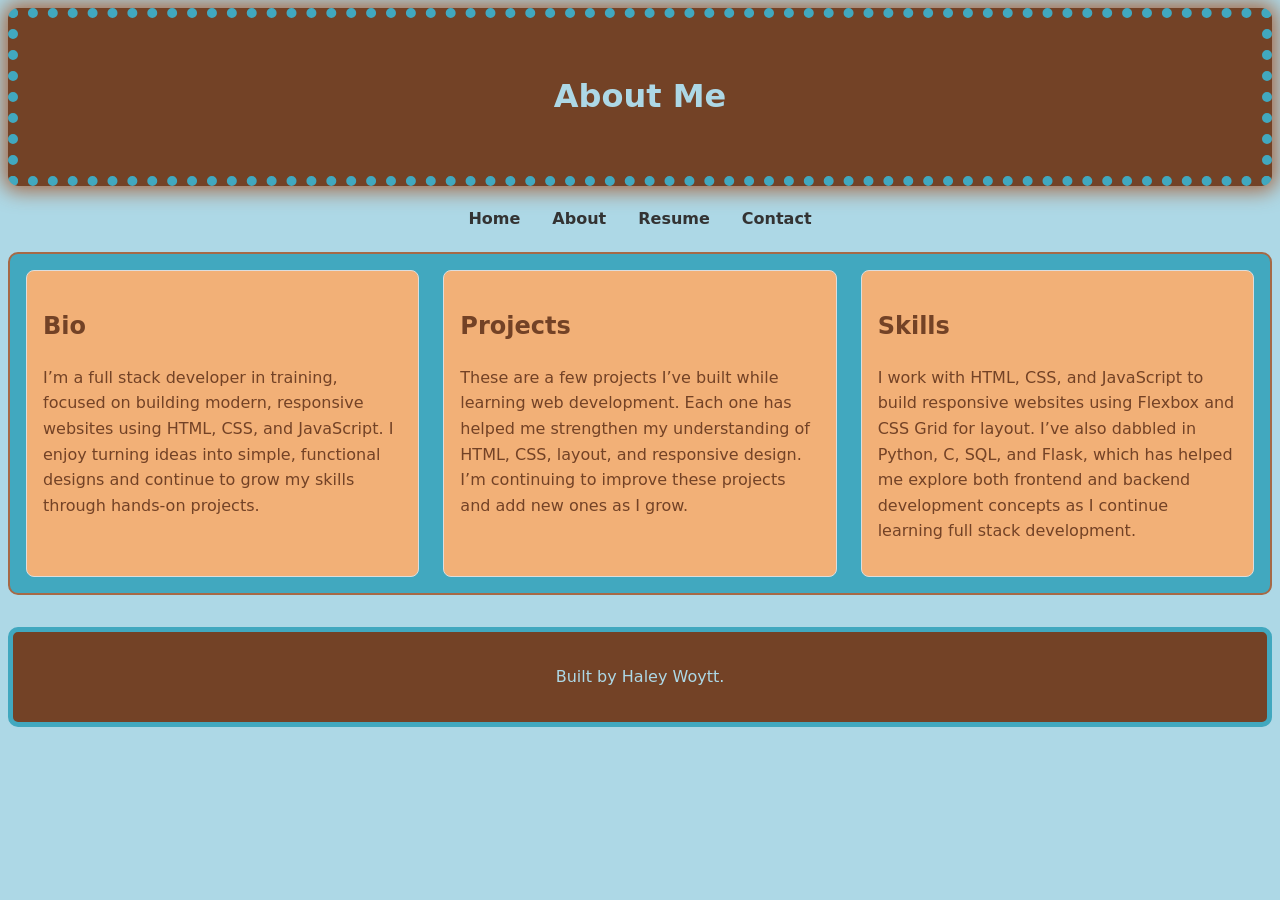
<file: about.html>
<!DOCTYPE html>
<html lang="en">
<head>
    <meta charset="UTF-8">
    <meta name="viewport" content="width=device-width, initial-scale=1.0">
    <link rel="stylesheet" href="styles.css">
    <title>About Me</title>
</head>
<body>
    <header>
        <h1>About Me</h1>
    </header>
    <nav>
        <ul>
            <li><a href="index.html">Home</a></li>
            <li><a href="about.html">About</a></li>
            <li><a href="resume.html">Resume</a></li>
            <li><a href="contact.html">Contact</a></li>
        </ul>
    </nav>
    <main>
        <section>
            <h2>Bio</h2>
            <p>I’m a full stack developer in training, focused on building modern, responsive websites using HTML, CSS, and JavaScript. I enjoy turning ideas into simple, functional designs and continue to grow my skills through hands-on projects.</p>
        </section>
        <section>
            <h2>Projects</h2>
            <p>These are a few projects I’ve built while learning web development. Each one has helped me strengthen my understanding of HTML, CSS, layout, and responsive design. I’m continuing to improve these projects and add new ones as I grow.</p>
        </section>
        <section>
            <h2>Skills</h2>
            <p>I work with HTML, CSS, and JavaScript to build responsive websites using Flexbox and CSS Grid for layout. I’ve also dabbled in Python, C, SQL, and Flask, which has helped me explore both frontend and backend development concepts as I continue learning full stack development.</p>
        </section>
    </main>
    <footer>
        <p>Built by Haley Woytt.</p>
    </footer>
</body>
</html>
</file>
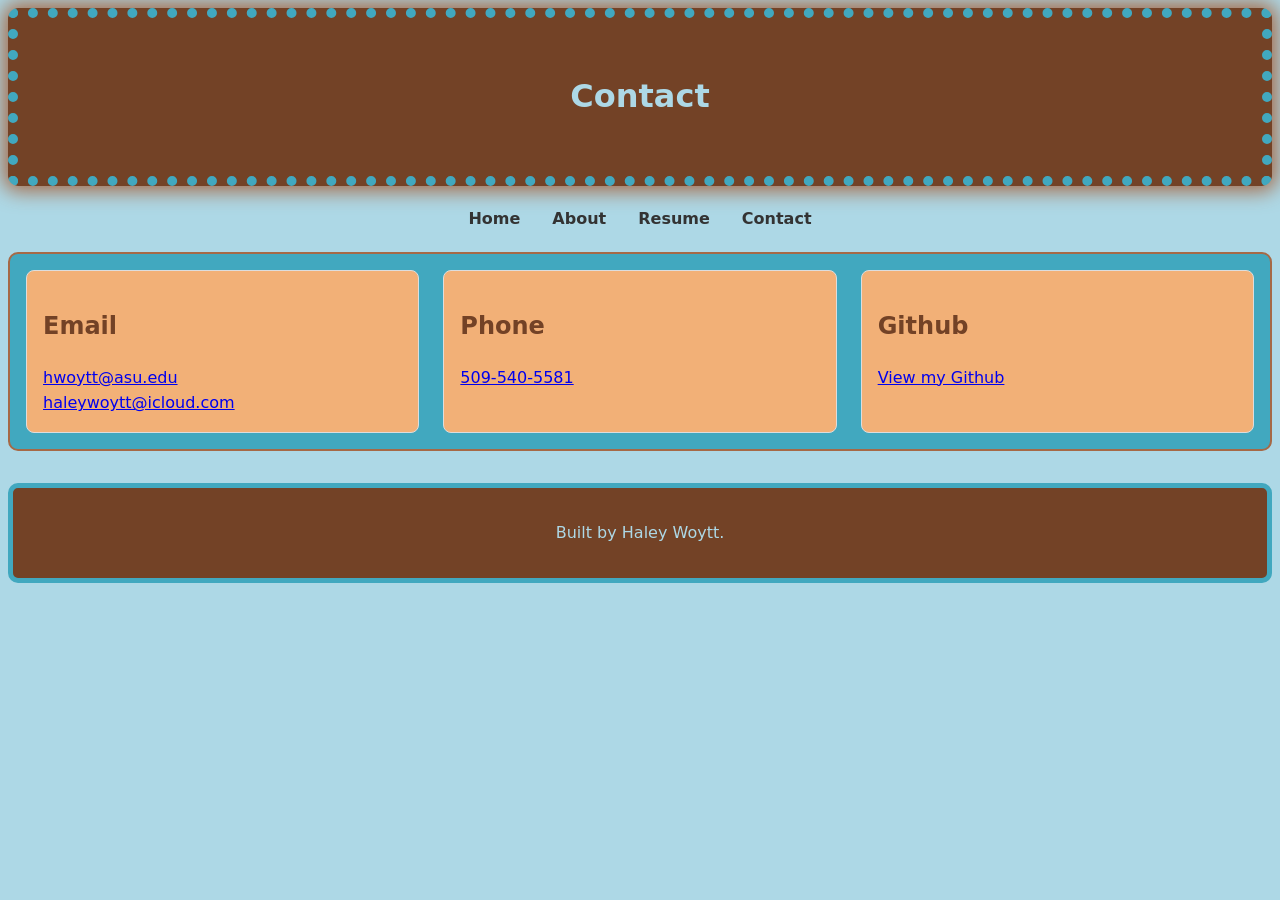
<file: contact.html>
<!DOCTYPE html>
<html lang="en">
<head>
    <meta charset="UTF-8">
    <meta name="viewport" content="width=device-width, initial-scale=1.0">
    <link rel="stylesheet" href="styles.css">
    <title>Contact</title>
</head>
<body>
    <header>
        <h1>Contact</h1>
    </header>
    <nav>
        <ul>
            <li><a href="index.html">Home</a></li>
            <li><a href="about.html">About</a></li>
            <li><a href="resume.html">Resume</a></li>
            <li><a href="contact.html">Contact</a></li>
        </ul>
    </nav>
    <main>
        <section>
            <h2>Email</h2>
            <a href="mailto:hwoytt@asu.edu">hwoytt@asu.edu</a><br>
            <a href="mailto:haleywoytt@icloud.com">haleywoytt@icloud.com</a>
        </section>
        <section>
            <h2>Phone</h2>
            <a href="tel:15095405581">509-540-5581</a>
        </section>
        <section>
            <h2>Github</h2>
            <a href="https://github.com/Hpete1023">View my Github</a>
        </section>
    </main>
    <footer>
        <p>Built by Haley Woytt.</p>
    </footer>
</body>
</html>
</file>
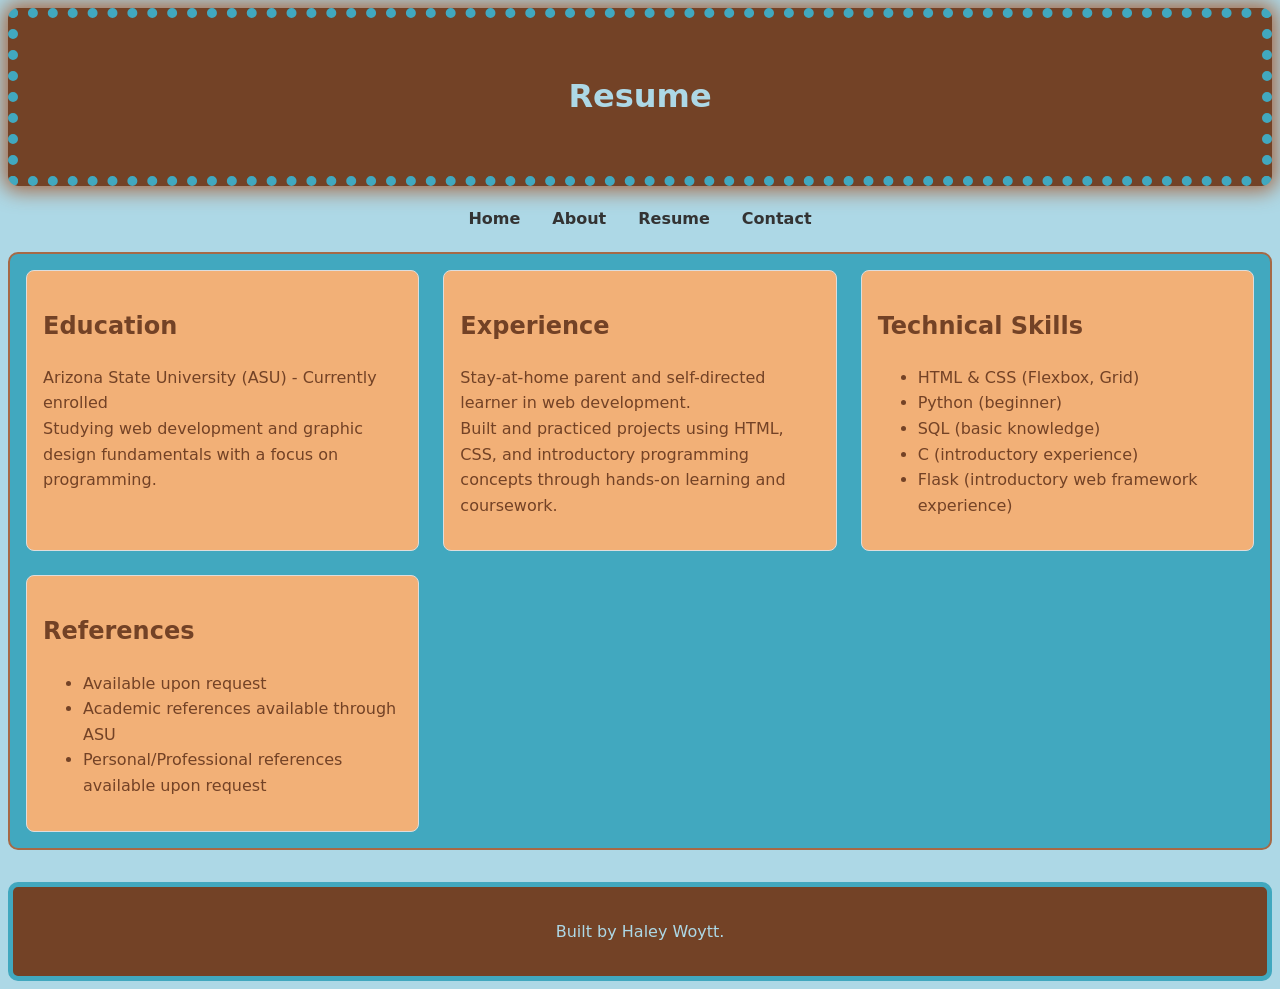
<file: resume.html>
<!DOCTYPE html>
<html lang="en">
<head>
    <meta charset="UTF-8">
    <meta name="viewport" content="width=device-width, initial-scale=1.0">
    <link rel="stylesheet" href="styles.css">
    <title>Resume</title>
</head>
<body>
    <header>
        <h1>Resume</h1>
    </header>
    <nav>
        <ul>
            <li><a href="index.html">Home</a></li>
            <li><a href="about.html">About</a></li>
            <li><a href="resume.html">Resume</a></li>
            <li><a href="contact.html">Contact</a></li>
        </ul>
    </nav>
    <main>
        <section>
            <h2>Education</h2>
            <p>Arizona State University (ASU) - Currently enrolled<br>
            Studying web development and graphic design fundamentals with a focus on programming.
            </p>
        </section>
        <section>
            <h2>Experience</h2>
            <p>Stay-at-home parent and self-directed learner in web development.<br>
            Built and practiced projects using HTML, CSS, and introductory programming concepts through hands-on learning and coursework.
            </p>
        </section>
        <section>
            <h2>Technical Skills</h2>
            <ul>
                <li>HTML & CSS (Flexbox, Grid)</li>
                <li>Python (beginner)</li>
                <li>SQL (basic knowledge)</li>
                <li>C (introductory experience)</li>
                <li>Flask (introductory web framework experience)</li>
            </ul>
        </section>
        <section>
            <h2>References</h2>
            <ul>
                <li>Available upon request</li>
                <li>Academic references available through ASU</li>
                <li>Personal/Professional references available upon request</li>
            </ul>
        </section>
    </main>
    <footer>
        <p>Built by Haley Woytt.</p>
    </footer>
</body>
</html>
</file>
<file: styles.css>
/* CSS by Haley Woytt */
/* Color Palette
blue - #41A8BF
lightblue - #BOD1D9
beige - #F2B077
darkbrown - #734226
lightbrown - #A66946
*/

/* GLOBAL (base) MOBILE FIRST */


body {
    background-color: lightblue;
    font-family: system-ui;
    line-height: 1.6;
    color: #222;
}

main {
    background-color: #41A8BF;
    border: 2px solid #A66946;
    border-radius: 10px;
    padding: 1rem;
    gap: 1.5rem;
    display: grid;
    font-family: system-ui;
}

header {
    display: flex;
    flex-direction: column;
    background: #734226;
    font-family: system-ui;
    color: #F2B077;
    justify-content: center;
    align-items: center;
    border: 10px dotted #41A8BF;
    box-shadow: 0 0 20px 5px #A66946;
    border-radius: 10px;
}

nav ul {
    list-style: none;
    padding: 5px;
    margin: 15px;
    display: flex;
    flex-direction: column; /* mobile stack */
    gap: 0.5rem;
    text-align: center;
    font-family: system-ui;
}

img {
    display: block;
    margin: 0 auto;
    padding: 10px;
    width: 500px;
    height: auto;
    margin-bottom: 20px;
    border: 5px solid #734226;
    border-radius: 10px;
}

nav a {
    text-decoration: none;
    color: #333;
    font-weight: bold;
    font-family: system-ui;
}

nav a:hover {
    background-color: #734226;
    color: #F2B077;
    padding: 0.3rem;
}

section {
    padding: 1rem;
    border: 1px solid #ddd;
    border-radius: 8px;
    background: #f2B077;
    font-family: system-ui;
    color: #734226;
}

footer {
    text-align: center;
    padding: 1rem;
    background: #734226;
    color: lightblue;
    border: 5px solid #41A8BF;
    margin-top: 2rem;
    font-family: system-ui;
    border-radius: 10px;
}

h1 {
    color: lightblue;
}

@media screen and (min-width: 817px) {
    nav ul {
    flex-direction: row;
    justify-content: center;
    gap: 2rem;
  }

  main {
    grid-template-columns: repeat(3, 1fr);
  }

  header {
    text-align: left;
    padding: 2rem;
  }
}
</file>
